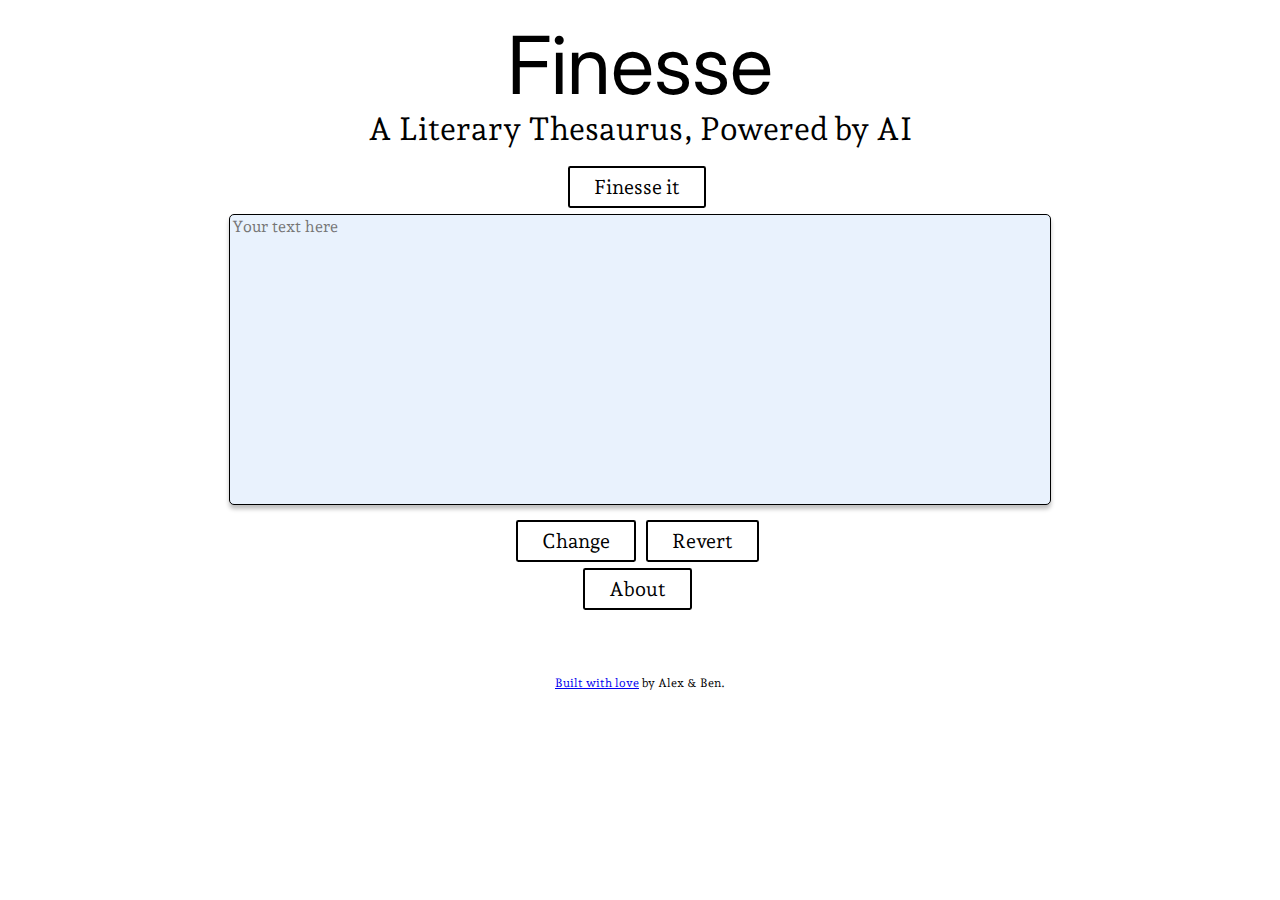
<file: index.html>
<!DOCTYPE html>
<html lang="en" dir="ltr">
    <head>
        <meta charset="utf-8">
        <title style = "font-family: “Roboto”";>Finesse: A Context-Dependent Thesaurus</title>
        <meta name="description" content = "Enter your text and find meaningful synonyms tailored to your writing. Enjoy!">
        <meta property="og:title" content = "Finesse: Find the Perfect Word">
        <meta property="og:description" content = "Enter your text and find meaningful synonyms tailored to your writing. Enjoy!">
	<link rel="preload" href="https://fonts.googleapis.com/css?family=Roboto&display=swap" as="style">
	<link rel="stylesheet" href="styles.css">
  	<link rel="stylesheet" href="https://fonts.googleapis.com/css?family=Roboto&display=swap">
	<link rel="icon" type="image/png" sizes="32x32" href="/favicon-32x32.png">
  <link rel="preconnect" href="https://fonts.googleapis.com"> 
  <link rel="preconnect" href="https://fonts.gstatic.com" crossorigin> 
  <link href="https://fonts.googleapis.com/css2?family=Andada+Pro&family=Inter:wght@900&display=swap" rel="stylesheet">
<!-- Global site tag (gtag.js) - Google Analytics -->
<script async src="https://www.googletagmanager.com/gtag/js?id=G-4ZLJQB9HDQ"></script>
<script>
  window.dataLayer = window.dataLayer || [];
  function gtag(){dataLayer.push(arguments);}
  gtag('js', new Date());

  gtag('config', 'G-4ZLJQB9HDQ');
</script>
</head>
    <body style="background: white;">
      <div class="container">
        <div class="descrip">
          <h1 id = "header">Finesse</h1>
          <h3 class="toph3">A Literary Thesaurus, Powered by AI</h3>
            <div class="item">
                <a id="finesseButton" class="startbutton button1" onclick="f1()">Finesse it</a>
                <!--
                <button id="finesseButton" class="startButton" type="button" onclick="f1()" data-toggle="tooltip" data-placement="top" title="Run the tool">Finesse it</button>
                -->
                <textarea id="textarea1" name="name" rows="15" cols="100" placeholder="Your text here "></textarea>
                <br>
                <span class="caption" id="static-input"></span>
                <div id="choices"></div>
                <div class="tools">
                  <a class="button1" onclick="change()">Change</a>
                  <a class="button1" onclick="revert()">Revert</a>
                </div>
                <a class="button1" href="about.html">About</a>
            </div>
            
            
            <!-- <div class="out" id="output">Output Text Here</div> -->
        </div>
      </div>
      <br>
      <br>
      </body>
      </html>
        <script src="script.js">
        </script>
	<footer style = "margin: auto; width: 20%; font-size: 12px;">
  		<p><a href="https://github.com/apesendorfer/finesse" target="_blank">Built with love</a> by Alex & Ben.</p>
		<br></br>
	</footer>
    </body>
</html>
</file>
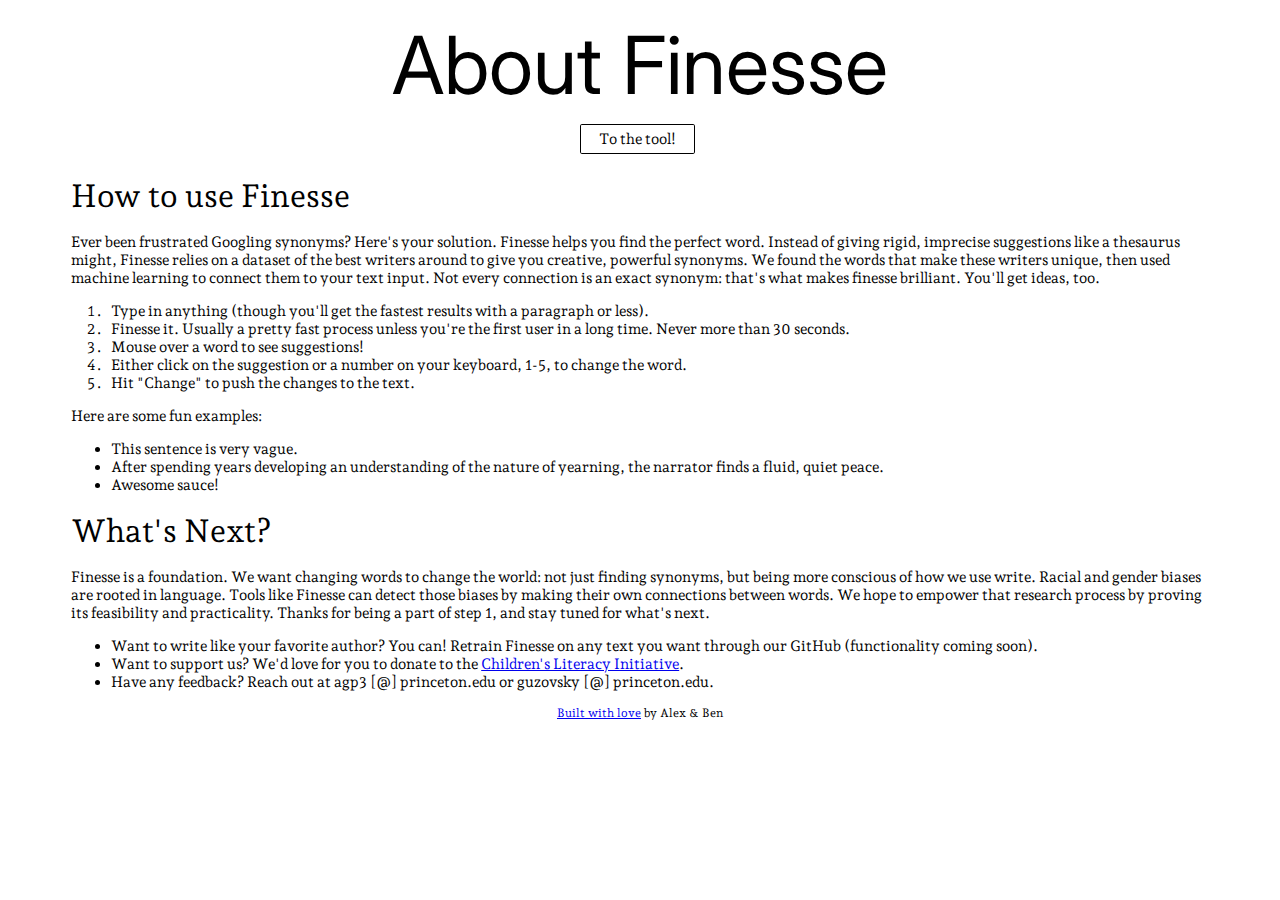
<file: about.html>
<!DOCTYPE html>
<html lang="en">
  <head>
    <meta charset="utf-8">
    <title>About</title>
    <link rel="preload" href="https://fonts.googleapis.com/css?family=Roboto&display=swap" as="style">
	<link rel="stylesheet" href="styles.css">
  	<link rel="stylesheet" href="https://fonts.googleapis.com/css?family=Roboto&display=swap">
	<link rel="icon" type="image/png" sizes="32x32" href="/favicon-32x32.png">
  <link rel="preconnect" href="https://fonts.googleapis.com"> 
  <link rel="preconnect" href="https://fonts.gstatic.com" crossorigin> 
  <link href="https://fonts.googleapis.com/css2?family=Andada+Pro&family=Inter:wght@900&display=swap" rel="stylesheet">
<!-- Global site tag (gtag.js) - Google Analytics -->
<script async src="https://www.googletagmanager.com/gtag/js?id=G-4ZLJQB9HDQ"></script>
<script>
  window.dataLayer = window.dataLayer || [];
  function gtag(){dataLayer.push(arguments);}
  gtag('js', new Date());

  gtag('config', 'G-4ZLJQB9HDQ');
</script>
  </head>
  <body class="body2" style="font-size: 15px;">
    <div class="outer">
    <div class="inner">
        <div class="index">
            <h1 class="aboutHeader" id="header">About Finesse</h1>
            <a class="button1" href="index.html">To the tool!</a>
        </div>
        <h3 id="info">How to use Finesse</h3>
          <div>Ever been frustrated Googling synonyms? 
          Here's your solution. Finesse helps you find the perfect word. Instead of giving rigid, imprecise suggestions like a thesaurus might, Finesse 
        relies on a dataset of the best writers around to give you creative, powerful synonyms. We found the words that make these writers unique, then used machine
        learning to connect them to your text input. Not every connection is an exact synonym: that's what makes finesse brilliant. You'll get ideas, too.</div>
        <ol>
      <li>Type in anything (though you'll get the fastest results with a paragraph or less). </li>
      <li>Finesse it. Usually a pretty fast process unless you're the first user in a long time. Never more than 30 seconds.</li>
      <li>Mouse over a word to see suggestions!</li>
    <li>Either click on the suggestion or a number on your keyboard, 1-5, to change the word.</li>
            <li>Hit "Change" to push the changes to the text.</li>
    </ol>
        <div>Here are some fun examples: </div>
        <ul>
          <li>This sentence is very vague.</li>
          <li>After spending years developing an understanding of the nature of yearning, the narrator finds a fluid, quiet peace.</li>
          <li>Awesome sauce!</li>
        </ul>
          <h3>What's Next?</h3>
          <div>Finesse is a foundation. We want changing words to change the world: not just finding synonyms, but being more conscious of how we use write. 
        Racial and gender biases are rooted in language. Tools like Finesse can detect those biases by making their own connections between words. 
        We hope to empower that research process by proving its feasibility and practicality. Thanks for being a part of step 1, and stay tuned for what's next.</div>
         <ul>
          <li>Want to write like your favorite author? You can! Retrain Finesse on any text you want through our GitHub (functionality coming soon).</li>
          <li>Want to support us? We'd love for you to donate to the <a href="https://cli.org/donate-2/" target="_blank"> Children's Literacy Initiative</a>.</li>
          <li>Have any feedback? Reach out at agp3 [@] princeton.edu or guzovsky [@] princeton.edu.</li>
        </ul>
        </div>
</div>
  <footer style = "margin: auto; width: 20%; font-size: 12px;">
    <p><a href="https://github.com/apesendorfer/finesse" target="_blank">Built with love</a> by Alex & Ben</p>
  <br></br>
</footer>
  </body>
</html>
</file>
<file: styles.css>
body {
    color: black;
    font-family: 'Andada Pro', serif;
    max-width: 100%;
    overflow-x: hidden;
    font-style: normal;
    font-weight: normal;
    font-size: 20px;
    position: relative;
  }
  h1 {
    color: black;
    margin-top: 60px;
  font-family: 'Inter', sans-serif;
	 font-size: 80px;
	 line-height: 10px;
	 font-style: normal;
	  font-weight: normal;
	}
	h3 {
	 font-size: 32px;
	 line-height: 10px;
	 font-style: normal;
	  font-weight: normal;
	  }
  .toph3 {
    color: black;
  }
  .descrip:not(.startButton) {
    margin-right: auto;
    margin-left: auto;
    text-align: center;
    justify-content: center;
  }
  .descrip2 {
    margin-right: auto;
    margin-left: auto;
    text-align: left;
    justify-content: left;
  }
  .triangleImg {
    display: block;
    margin-left: auto;
    margin-right: auto;
    transform: rotate(-180deg);
  }
  .triangle {
    display: block;
    margin-left: auto;
    margin-right: auto;
	/* background: transparent;
	  width: 0;
	height: 0;
	border: 0 solid transparent;
	border-right-width: 70px;
	border-left-width: 70px;
	border-bottom: 69px solid #F4BFA1;
	transform: rotate(-180deg); */
  }
  .info {
    scroll-margin: 10px;
    scroll-padding: 10px;
  }
  .container {
    width: 100%;
  }
  button {
    margin-bottom: 10px;
    width: fit-content;
    background: #6890C6;
    border: 1px solid #000000;
    box-sizing: border-box;
    box-shadow: 0px 4px 4px rgba(0, 0, 0, 0.25);
    border-radius: 2px;
    font-family: 'Andada Pro', serif;
    font-style: normal;
    font-weight: normal;
    font-size: 16px;
    line-height: 10px;
    padding: 8px 20px;
    cursor: pointer;
  }
  .startButton {
    /*display: block;*/
    margin-left: 0px;
    justify-content: left;
    text-align:left;
	  margin-bottom: 10px;
    width: fit-content;
    background: rgba(253, 158, 70, 0.7);
    border: 1px solid #000000;
    box-sizing: border-box;
    box-shadow: 0px 4px 4px rgba(0, 0, 0, 0.25);
    border-radius: 2px;
    font-family: 'Andada Pro', serif;
    font-style: normal;
    font-weight: normal;
    font-size: 16px;
    line-height: 10px;
    padding: 8px 20px;
    cursor: pointer;
	  animation: none;

}
@keyframes bgColor {
  12.5% {
    background-color: rgb(145, 236, 252);
  }
  25% {
    background-color: #60efff;
  }
  37.5% {
    background-color: #93cbfc;
  }
  50% {
    background-color: #39c4ff;
  }
  62.5% {
    background-color: #7dd6fc;
  }
  75% {
    background-color: hsl(191, 100%, 77%);
  }
  87.5% {
    background-color: #9bfffd;
  }

}
  textarea {
    background: #E9F2FD;
    border: 1px solid #000000;
    box-sizing: border-box;
    box-shadow: 0px 4px 4px rgba(0, 0, 0, 0.25);
    font-family: 'Andada Pro', serif;
    font-style: normal;
    font-weight: normal;
    font-size: 16px;
    width: 100%;
    resize: none;
    -webkit-border-radius: 5px;
    -moz-border-radius: 5px;
    border-radius: 5px;
  }
	    
  .no-outline:focus {
    outline: none;
  }

  footer {
    text-align: center;
  }

  div.item {
    margin-left: auto;
    margin-right: auto;
    /*vertical-align: top;
    display: inline-block;/*
    /*text-align: left;*/
    width: 65%;
    margin: 0 auto;
    display: block;
  }

  .caption {
    display: block;
  }
  .tools {
    display: block;
    margin-top: 10px;
  }
  .toolButton {
    display: inline-block;
  }

  a.button1 {
    display:inline-block;
    padding:0.35em 1.2em;
    border:0.1em solid black;
    margin:0 0.3em 0.3em 0;
    border-radius:0.12em;
    box-sizing: border-box;
    text-decoration:none;
    font-family: 'Andada Pro', serif;
    font-weight:300;
    color:black;
    text-align:center;
    transition: all 0.2s;
    cursor: pointer;
  }
  a.button1:hover {
  color:#FFFFFF;
  background-color:black;
  }
  @media all and (max-width:30em) {
    a.button1{
      display:block;
      margin:0.4em auto;
    }
  }
  .aboutHeader {
    margin-left: auto;
    margin-right: auto;
    text-align: center;
  }
  .inner {
    margin: auto;
    width: 90%
  }
  .outer {
    display: block;
    width: 100%;
  }
  .index {
    margin-left: auto;
    margin-right: auto;
    text-align: center;
  }
  .body2 {
    color: black;
    font-family: 'Andada Pro', serif;
    max-width: 100%;
    overflow-x: hidden;
    font-style: normal;
    font-weight: normal;
    font-size: 20px;
    position: relative;
  }
</file>
